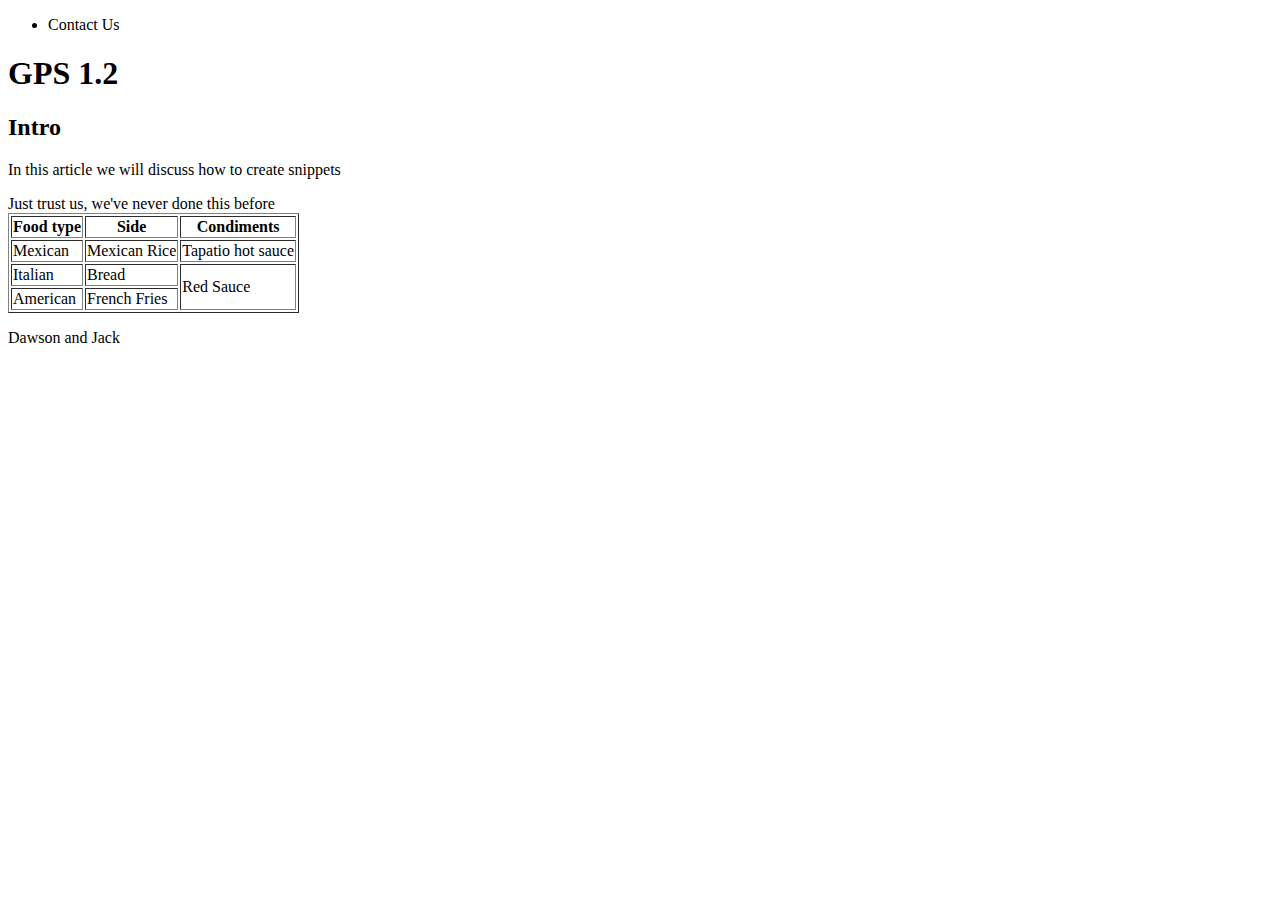
<file: html/gps/index.html>
<!DOCTYPE html>
<html>
  <head>
     <title>Required title</title>
     <meta charset="UTF-8">
  </head>
  <body>
     <nav>
        <ul>
           <li>Contact Us</li>
        </ul>
     </nav>
     <main>
        <header>
           <h1>GPS 1.2</h1>
        </header>
        <article>
           <section>
              <h2>Intro</h2>
              <p>In this article we will discuss how to create snippets</p>
              <aside> Just trust us, we've never done this before</aside>
              <table border=1>
           <tr>
              <th>Food type</th>
              <th>Side</th>
              <th>Condiments</th>
           </tr>
           <tr>
              <td>Mexican</td>
              <td>Mexican Rice</td>
              <td>Tapatio hot sauce</td>
           </tr>
           <tr>
              <td>Italian</td>
              <td>Bread</td>
              <td rowspan="2">Red Sauce</td>
           </tr>
           <tr>
              <td>American</td>
              <td>French Fries</td>
           </tr>
        </table>
           </section>
        </article>
        <footer>
           <p>Dawson and Jack</p>
        </footer>
     </main>
  </body>
</html>
</file>
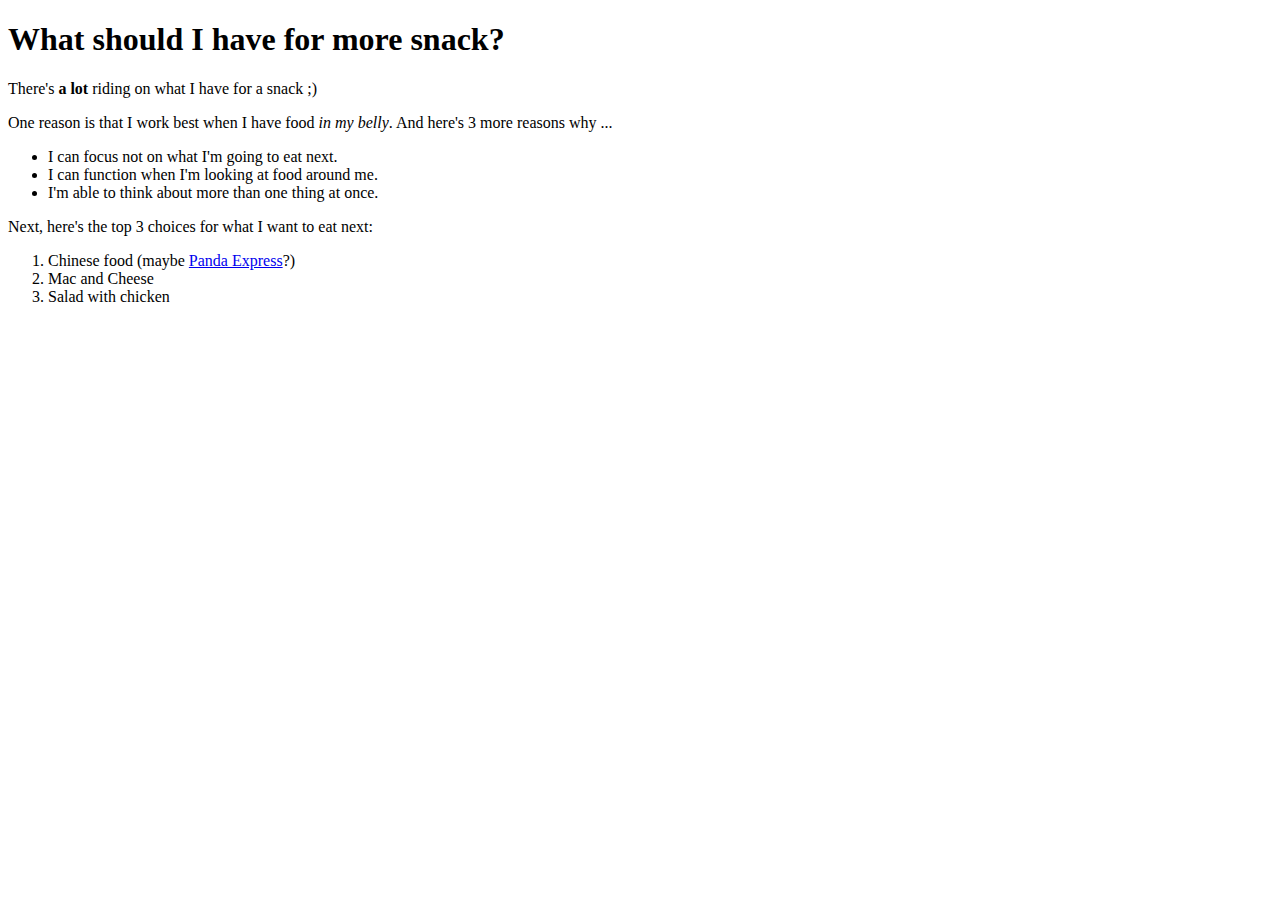
<file: html/web_basics/index.html>
<!DOCTYPE html>
<html>
<head>
	<title>I Need A Snack</title>

</head>
<body>
<h1>What should I have for more snack?</h1>	

<p>There's <strong>a lot</strong> riding on what I have for a snack ;)</p>
<p>One reason is that I work best when I have food <em>in my belly</em>. And here's 3 more reasons why ...</p>
<ul>
	<li>I can focus not on what I'm going to eat next.</li>
	<li>I can function when I'm looking at food around me.</li>
	<li>I'm able to think about more than one thing at once.</li>
</ul>
<p>Next, here's the top 3 choices for what I want to eat next:</p>
<ol>
  <li>Chinese food (maybe <a href ="https://www.pandaexpress.com/">Panda Express</a>?)</li>
  <li>Mac and Cheese</li>
  <li>Salad with chicken</li>
</ol>
</body>
</html>
</file>
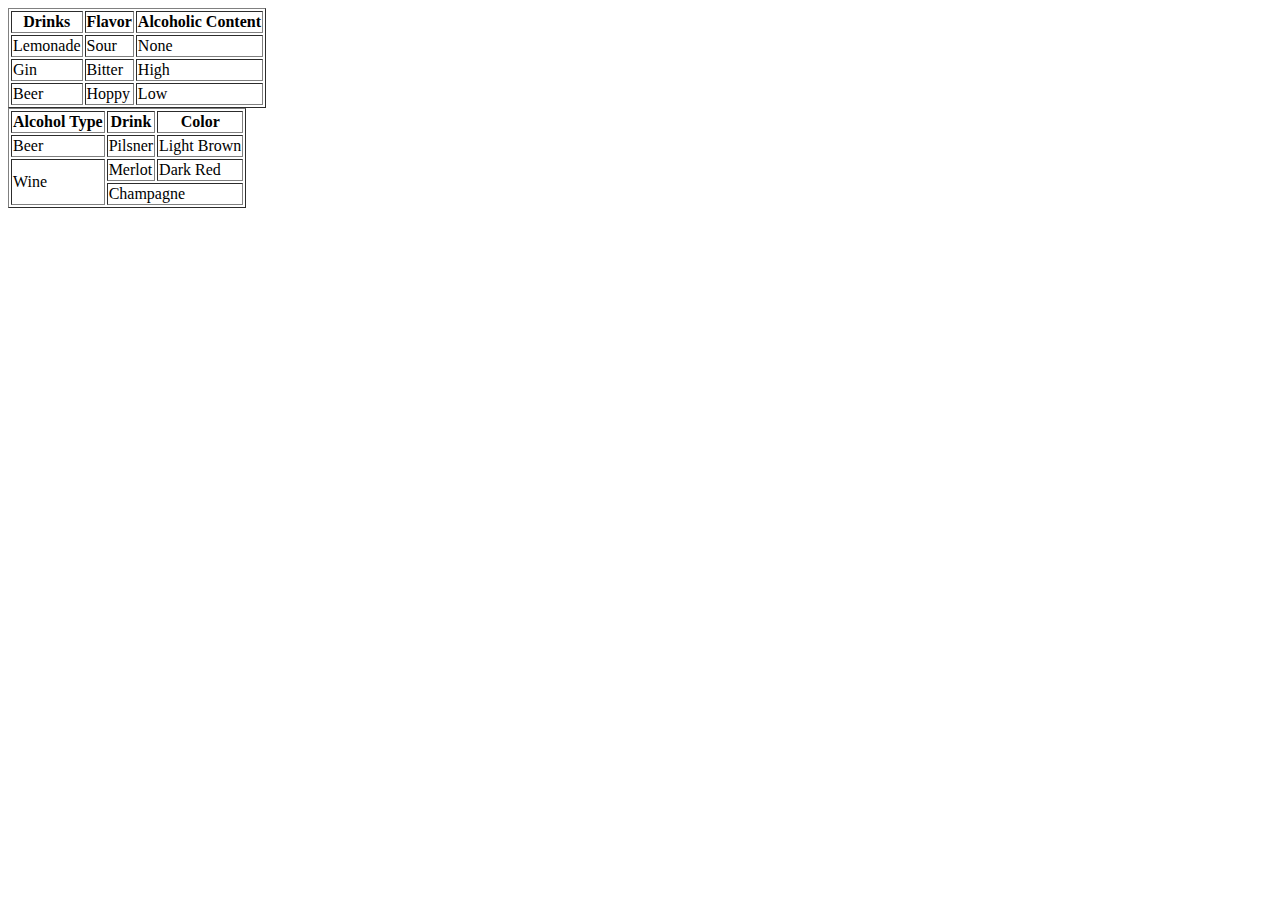
<file: html/practice-table.html>
<!DOCTYPE html>
<html>
   <head>
      <title>Practice Table</title>
   </head>
   <body>
      <table border=1>
         <tr>
            <th>Drinks</th>
            <th>Flavor</th>
            <th>Alcoholic Content</th>
         </tr>
         <tr>
            <td>Lemonade</td>
            <td>Sour</td>
            <td>None</td>
         </tr>
         <tr>
            <td>Gin</td>
            <td>Bitter</td>
            <td>High</td>
         </tr>
         <tr>
            <td>Beer</td>
            <td>Hoppy</td>
            <td>Low</td>
         </tr>
      </table>
      <table border=1>
         <tr>
            <th>Alcohol Type</th>
            <th>Drink</th>
            <th>Color</th>
         </tr>
         <tr>
            <td>Beer</td>
            <td>Pilsner</td>
            <td>Light Brown</td>
         </tr>
         <tr>
            <td rowspan="2">Wine</td>
            <td>Merlot</td>
            <td>Dark Red</td>
         </tr>
         <tr>
            <td colspan="2">Champagne</td>
         </tr>
      </table>
   </body>
</html>
</file>
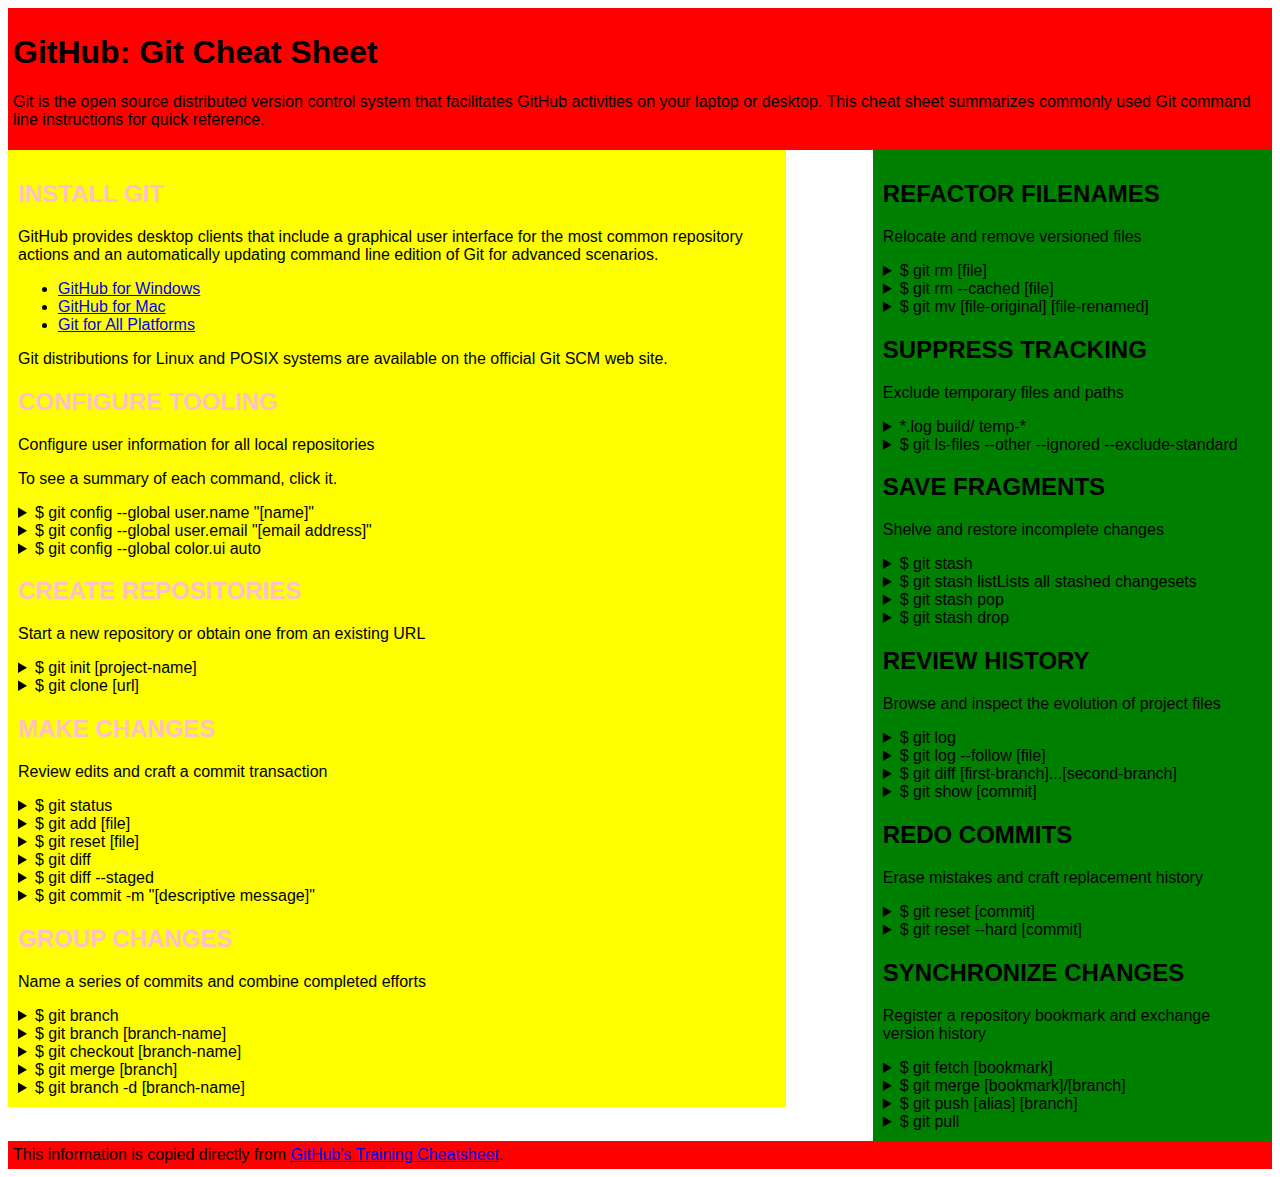
<file: css/gps/gps2-1.html>
<!--
Write your names here:
1. Jack Howard
2.

We spent [#] hours on this challenge.
-->

<!-- This challenge uses HTML5 syntax that may not be available in all browsers (It works in Chrome and Safari, from my testing. (<details> and<summary>). -->

<!DOCTYPE html>
<html lang="en">
  <head>
    <meta charset="UTF-8">
    <link rel="stylesheet" href="gps2-1.css">  
    <title>Git Cheat Sheet</title>
  </head>

  <body>
    <header>
      <h1>GitHub: Git Cheat Sheet</h1>
      <p>Git is the open source distributed version control system that
        facilitates GitHub activities on your laptop or desktop.
        This cheat sheet summarizes commonly used Git command line
        instructions for quick reference.</p>
    </header>

    <section class="column-1">
      <article>
        <h2>INSTALL GIT</h2>
        <p>GitHub provides desktop clients that include a graphical user
        interface for the most common repository actions and an automatically
        updating command line edition of Git for advanced scenarios.</p>
        <ul>
          <li><a href="https://windows.github.com">GitHub for Windows</a></li>
          <li><a href="https://mac.github.com">GitHub for Mac</a></li>
          <li><a href="http://git-scm.com">Git for All Platforms</a></li>
        </ul>

        Git distributions for Linux and POSIX systems are available on the
        official Git SCM web site.
      </article>

      <article>
        <h2>CONFIGURE TOOLING</h2>
        <p>Configure user information for all local repositories</p>
        <p> To see a summary of each command, click it.</p>

        <details>
          <summary><code>$ git config --global user.name "[name]"</code></summary>
          <p>Sets the name you want attached to your commit transactions</p>
        </details>

        <details>
          <summary><code>$ git config --global user.email "[email address]"</code></summary>
          <p>Sets the email you want atached to your commit transactions</p>
        </details>

        <details>
          <summary><code>$ git config --global color.ui auto</code></summary>
          <p>Enables helpful colorization of command line output</p>
        </details>
      </article>

      <article>
        <h2>CREATE REPOSITORIES</h2>
        <p>Start a new repository or obtain one from an existing URL</p>

        <details>
          <summary><code>$ git init [project-name]</code></summary>
          <p>Creates a new local repository with the specified name</p>
        </details>

        <details>
          <summary><code>$ git clone [url]</code></summary>
          <p>Downloads a project and its entire version history</p>
        </details>
      </article>

      <article>
        <h2>MAKE CHANGES</h2>
        <p>Review edits and craft a commit transaction</p>

        <details>
          <summary><code>$ git status</code></summary>
          <p>Lists all new or modified files to be committed</p>
        </details>

        <details>
          <summary><code>$ git add [file]</code></summary>
          <p>Snapshots the file in preparation for versioning</p>
        </details>

        <details>
          <summary><code>$ git reset [file]</code></summary>
          <p>Unstages the file, but preserve its contents</p>
        </details>

        <details>
          <summary><code>$ git diff</code></summary>
          <p>Shows file differences not yet staged</p>
        </details>

        <details>
          <summary><code>$ git diff --staged</code></summary>
          <p>Shows file differences between staging and the last file version</p>
        </details>

        <details>
          <summary><code>$ git commit -m "[descriptive message]"</code></summary>
          <p>Records file snapshots permanently in version history</p>
        </details>
      </article>

      <article>
        <h2>GROUP CHANGES</h2>
        <p>Name a series of commits and combine completed efforts</p>

        <details>
          <summary><code>$ git branch</code></summary>
          <p>Lists all local branches in the current repository</p>
        </details>

        <details>
          <summary><code>$ git branch [branch-name]</code></summary>
          <p>Creates a new branch</p>
        </details>

        <details>
          <summary><code>$ git checkout [branch-name]</code></summary>
          <p>Switches to the specified branch and updates the working directory</p>
        </details>

        <details>
          <summary><code>$ git merge [branch]</code></summary>
          <p>Combines the specified branch’s history into the current branch</p>
        </details>

        <details>
          <summary><code>$ git branch -d [branch-name]</code></summary>
          <p>Deletes the specified branch</p>
        </details>
      </article>
    </section>

    <section class="column-2">
      <article>
        <h2>REFACTOR FILENAMES</h2>
        <p>Relocate and remove versioned files</p>

        <details>
          <summary><code>$ git rm [file]</code></summary>
          <p>Deletes the file from the working directory and stages the deletion</p>
        </details>

        <details>
          <summary><code>$ git rm --cached [file]</code></summary>
          <p>Removes the file from version control but preserves the file locally</p>
        </details>

        <details>
          <summary><code>$ git mv [file-original] [file-renamed]</code></summary>
          <p>Changes the file name and prepares it for commit</p>
        </details>
      </article>

      <article>
        <h2>SUPPRESS TRACKING</h2>
        <p>Exclude temporary files and paths</p>

        <details>
          <summary><code>*.log
                    build/
                    temp-*
          </code></summary>
          <p>A text file named .gitignore suppresses accidental versioning of files and paths matching the specified paterns</p>
        </details>

        <details>
          <summary><code>$ git ls-files --other --ignored --exclude-standard</code></summary>
          <p>Lists all ignored files in this project</p>
        </details>
      </article>

      <article>
        <h2>SAVE FRAGMENTS</h2>
        <p>Shelve and restore incomplete changes</p>

        <details>
          <summary><code>$ git stash</code></summary>
          <p>Temporarily stores all modified tracked files</p>
        </details>

        <details>
          <summary><code>$ git stash list</code>Lists all stashed changesets</summary>
          <p></p>
        </details>

        <details>
          <summary><code>$ git stash pop</code></summary>
          <p>Restores the most recently stashed files</p>
        </details>

        <details>
          <summary><code>$ git stash drop</code></summary>
          <p>Discards the most recently stashed changeset</p>
        </details>

      </article>

      <article>
        <h2>REVIEW HISTORY</h2>
        <p>Browse and inspect the evolution of project files</p>

        <details>
          <summary><code>$ git log</code></summary>
          <p>Lists version history for the current branch</p>
        </details>

        <details>
          <summary><code>$ git log --follow [file]</code></summary>
          <p>Lists version history for a file, including renames</p>
        </details>

        <details>
          <summary><code>$ git diff [first-branch]...[second-branch]</code></summary>
          <p>Shows content differences between two branches</p>
        </details>

        <details>
          <summary><code>$ git show [commit]</code></summary>
          <p>Outputs metadata and content changes of the specified commit</p>
        </details>
      </article>

      <article>
        <h2>REDO COMMITS</h2>
        <p>Erase mistakes and craft replacement history</p>

        <details>
          <summary><code>$ git reset [commit]</code></summary>
          <p>Undoes all commits after [commit], preserving changes locally</p>
        </details>

        <details>
          <summary><code>$ git reset --hard [commit]</code></summary>
          <p>Discards all history and changes back to the specified commit</p>
        </details>
      </article>

      <article>
        <h2>SYNCHRONIZE CHANGES</h2>
        <p>Register a repository bookmark and exchange version history</p>

        <details>
          <summary><code>$ git fetch [bookmark]</code></summary>
          <p>Downloads all history from the repository bookmark</p>
        </details>

        <details>
          <summary><code>$ git merge [bookmark]/[branch]</code></summary>
          <p>Combines bookmark’s branch into current local branch</p>
        </details>

        <details>
          <summary><code>$ git push [alias] [branch]</code></summary>
          <p>Uploads all local branch commits to GitHub</p>
        </details>

        <details>
          <summary><code>$ git pull</code></summary>
          <p>Downloads bookmark history and incorporates changes</p>
        </details>
      </article>
    </section>

    <footer>
      This information is copied directly from <a href="https://training.github.com/kit/downloads/github-git-cheat-sheet.pdf">GitHub's Training Cheatsheet</a>.
    </footer>
  <!-- Add your reflection here as a comment. -->
  </body>
</html>
</file>
<file: css/gps/gps2-1.css>
.column-1 {
  width: 60%;
  float: left;
  padding: 10px;
  /* display: table-cell; */
  background-color: yellow;
  /* width: 50%; */
}

.column-2{
  width: 30%;
  float: right;
  padding: 10px; 
  /* display: table-cell; */
  background-color: green;
  /* width: 50%; */
}

header, footer {
  clear: both;
  padding: 5px;
  background-color: red;
}

.column-1 h2 {
  color: pink;
}

* {
  font-family: helvetica;
}

a:hover {
  color: red;
}
a:visited {
  color: white;
}
</file>
